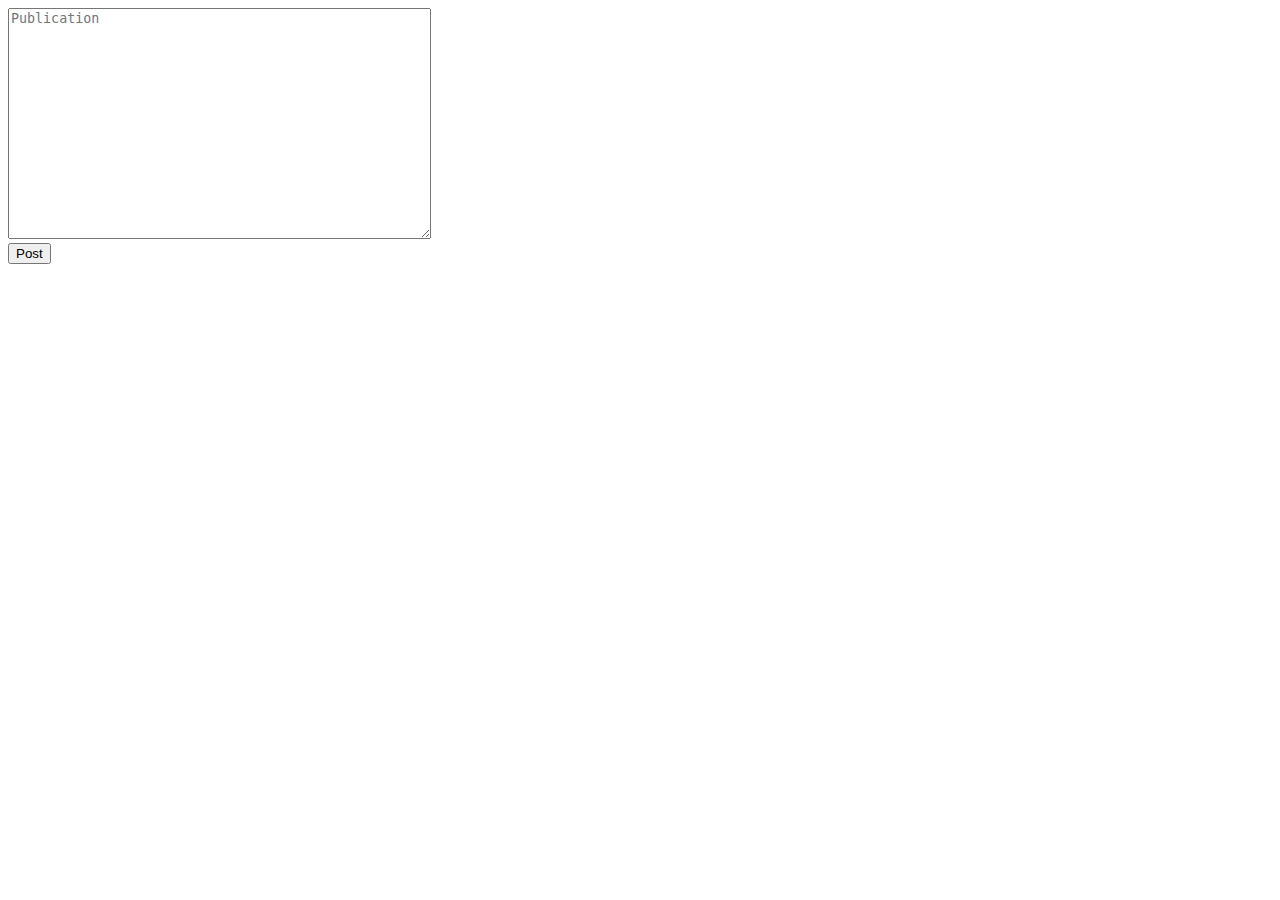
<file: src/main/resources/templates/publication/create.html>
<!DOCTYPE html>
<html lang="en" xmlns:th="http://thymeleaf.org">
    <head>
        <meta charset="UTF-8">
        <title>Create publication</title>
    </head>
    <body>
        <form method="post">
            <textarea name="pubBody" placeholder="Publication" required rows="15" cols="50"></textarea>
            <br/>
            <button type="submit">Post</button>
        </form>
    </body>
</html>
</file>
